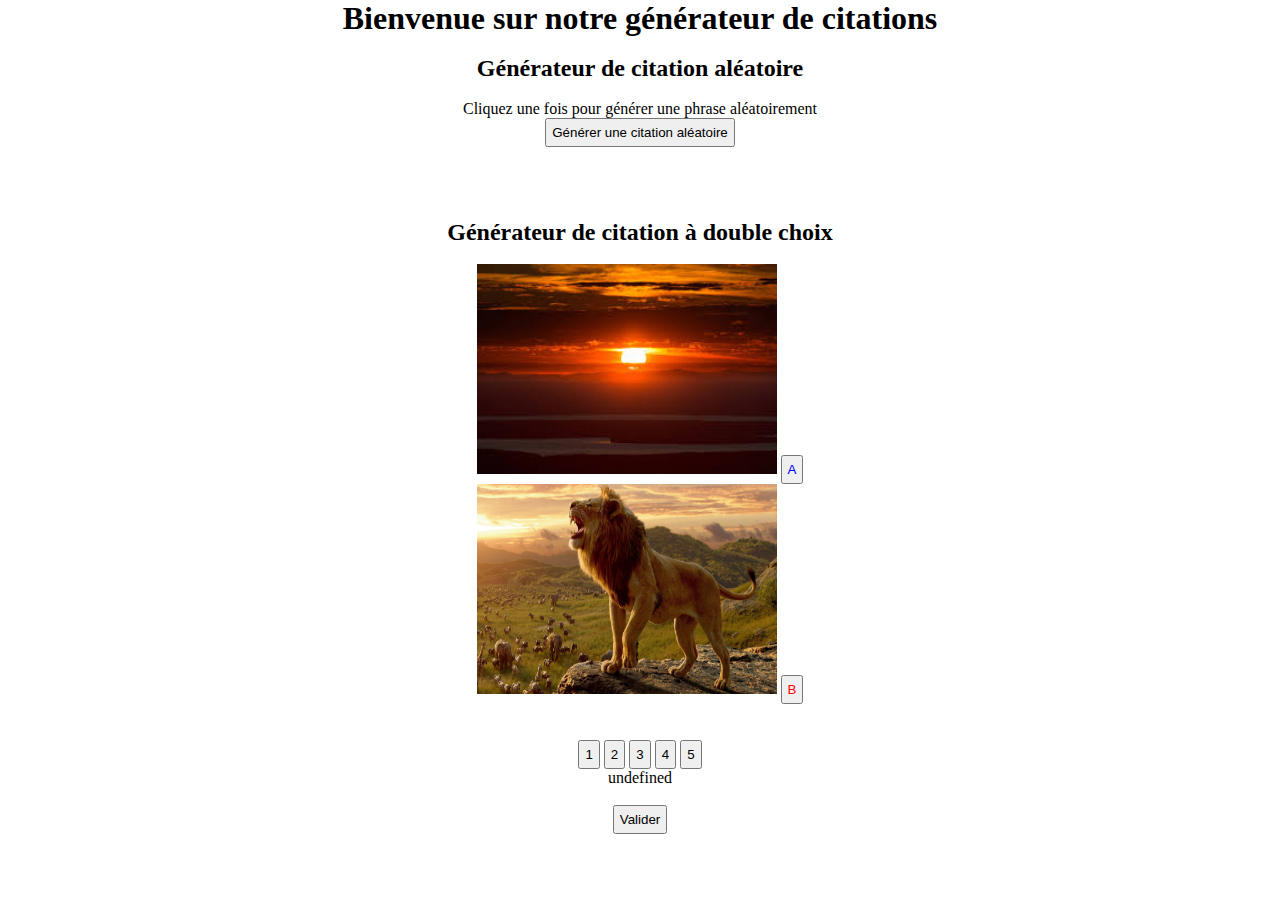
<file: index.html>
<!DOCTYPE html>
<html lang="fr">

<head>
    <meta charset="UTF-8">
    <meta name="viewport" content="width=device-width, initial-scale=1.0">

    <!--CSS-->
    <link rel="stylesheet" href="index.css">


    

    <!--BOOTSTRAP-->
    <link href="https://cdn.jsdelivr.net/npm/bootstrap@5.0.0-beta1/dist/css/bootstrap.min.css" rel="stylesheet" integrity="sha384-giJF6kkoqNQ00vy+HMDP7azOuL0xtbfIcaT9wjKHr8RbDVddVHyTfAAsrekwKmP1" crossorigin="anonymous">
    
    <title>Générateur de citation</title>
</head>

<body>
    <h1>Bienvenue sur notre générateur de citations</h1>
    <br> 
    <h2>Générateur de citation aléatoire</h2>
    <br>
    <p>Cliquez une fois pour générer une phrase aléatoirement</p> <!--PAS ENCORE RESPECTER !!-->
    

    <!--On créer un boutton qui générera une citation-->
    <button id="btn">Générer une citation aléatoire</button> <!--En principe il est totalement deconseiller de montrer les fonctions comme ici :  onclick="generer"-->
                    <!--onclick="action.fonction.functionGenerer"-->
  
    <div id="conteneur1"></div>
<br><br>

<!--//////////////////////////////////////////////////////////////////////////////-->
<br> <br>
<h2>Générateur de citation à double choix</h2>
<br>

<div class="conteneur row text-center">
    <div class="col-lg-6" id="choixA">
        <img class="col-lg-6" src="soleil.jpg" alt="">
        <button id="A" class="col-lg-6">A</button>
        </div>
    
        <div class="col-xl-6" id="choixB">
            <img class="col-xl-6" src="lion.jpg" alt="">
            <button id="B" class="col-lg-6">B</button>
            </div>
        </div>
    
<br> <br>
<div id="choice">
<button class="chiffre" id="chiffre1" value="1">1</button>
<button class="chiffre" id="chiffre2" value="2">2</button>
<button class="chiffre" id="chiffre3" value="3">3</button>
<button class="chiffre" id="chiffre4" value="4">4</button>
<button class="chiffre" id="chiffre5" value="5">5</button>
</div>

<div id="conteneur2AB"></div><!--Champ vide par defaut-->


<br>
<button id="btn2">Valider</button>


    <!--JAVASCRIPT-->
    
    <script src="data.js" defer></script> <!-- defer utilisé pour la bonne lecture du javascript-->
    <script type="module" src="Citation.js" defer></script>
    <script type="module" src="Generateur.js" defer></script>
    <script type="module" src="part1.js" defer></script> <!--type="module" utilisé pour appeler les class javascript-->
    <script type="module" src="part2.js" defer></script>

    
    <!--METTRE LE CLASSE.JS-->
</body>
</html>
</file>
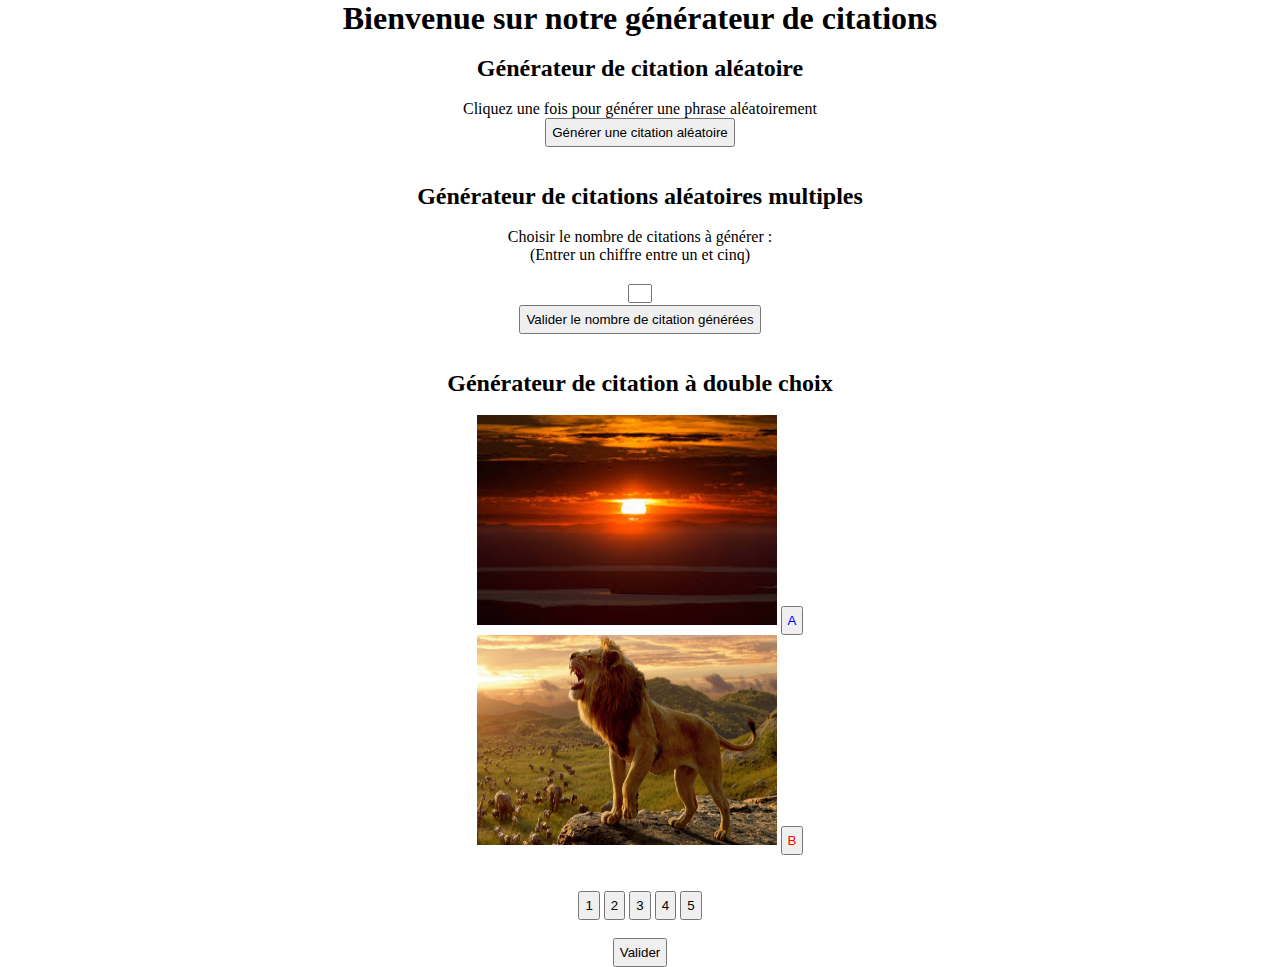
<file: Nouveau dossier/index.html>
<!DOCTYPE html>
<html lang="fr">
<head>
    <meta charset="UTF-8">
    <meta name="viewport" content="width=device-width, initial-scale=1.0">
    <!--CSS-->
    <link rel="stylesheet" href="index.css">
    <!--JAVASCRIPT-->
    <script src="main.js" defer></script>
    <!--BOOTSTRAP-->
    <link href="https://cdn.jsdelivr.net/npm/bootstrap@5.0.0-beta1/dist/css/bootstrap.min.css" rel="stylesheet" integrity="sha384-giJF6kkoqNQ00vy+HMDP7azOuL0xtbfIcaT9wjKHr8RbDVddVHyTfAAsrekwKmP1" crossorigin="anonymous">
    <title>Générateur de citation</title>
</head>
<body>
    <h1>Bienvenue sur notre générateur de citations</h1>
    <br>
    <h2>Générateur de citation aléatoire</h2>
    <br>
    <p>Cliquez une fois pour générer une phrase aléatoirement</p> <!--PAS ENCORE RESPECTER !!-->
    

    <!--On créer un boutton qui générera une citation-->
    <button id="btn" onclick="generer">Générer une citation aléatoire</button> <!--En principe il est totalement deconseiller de montrer les fonctions comme ici :  onclick="generer"-->

  
    <div id="conteneur"></div>
<br><br>
<!--//////////////////////////////////////////////////////////////////////////////-->
<h2>Générateur de citations aléatoires multiples</h2>
    

    <br>
    <label for="">Choisir le nombre de citations à générer : 
    <br> 
    (Entrer un chiffre entre un et cinq) 
    <br>
    </label>
    <br>
    <input id="saisie" style="width: 20px; margin: 2px;" type="text"> <br> 
    <button id="btn2">Valider le nombre de citation générées</button>

<div id="conteneur1"></div><!--Champ vide par defaut-->


<!--//////////////////////////////////////////////////////////////////////////////-->
<br> <br>
<h2>Générateur de citation à double choix</h2>
<br>

<div class="conteneur row text-center">
    <div class="col-lg-6" id="AA">
        <img class="col-lg-6" src="soleil.jpg" alt="">
        <button id="A" class="col-lg-6">A</button>
        </div>
    
        <div class="col-xl-6" id="BB">
            <img class="col-xl-6" src="lion.jpg" alt="">
            <button id="B" class="col-lg-6">B</button>
            </div>
        </div>
    
<br> <br>
<div id="choice">
<button class="chiffre" id="chiffre1" value="1">1</button>
<button class="chiffre" id="chiffre2" value="2">2</button>
<button class="chiffre" id="chiffre3" value="3">3</button>
<button class="chiffre" id="chiffre4" value="4">4</button>
<button class="chiffre" id="chiffre5" value="5">5</button>
</div>

<div id="conteneur01"></div><!--Champ vide par defaut-->


<br>
<button id="btn3">Valider</button>
<div id="conteneur00"></div><!--Champ vide par defaut-->
</body>
</html>
</file>
<file: index.css>
/*GENERAL*/
*
{margin: 0px;
padding: 0px;
}

body {text-align: center;}

button {padding: 5px;}

#A {color : blue}
#B {color : red}

img {width: 300px; height: 210px;}
</file>
<file: Nouveau dossier/index.css>
/*GENERAL*/
*
{margin: 0px;
padding: 0px;
}

body {text-align: center;}

button {padding: 5px;}

#A {color : blue}
#B {color : red}

img {width: 300px; height: 210px;}
</file>
